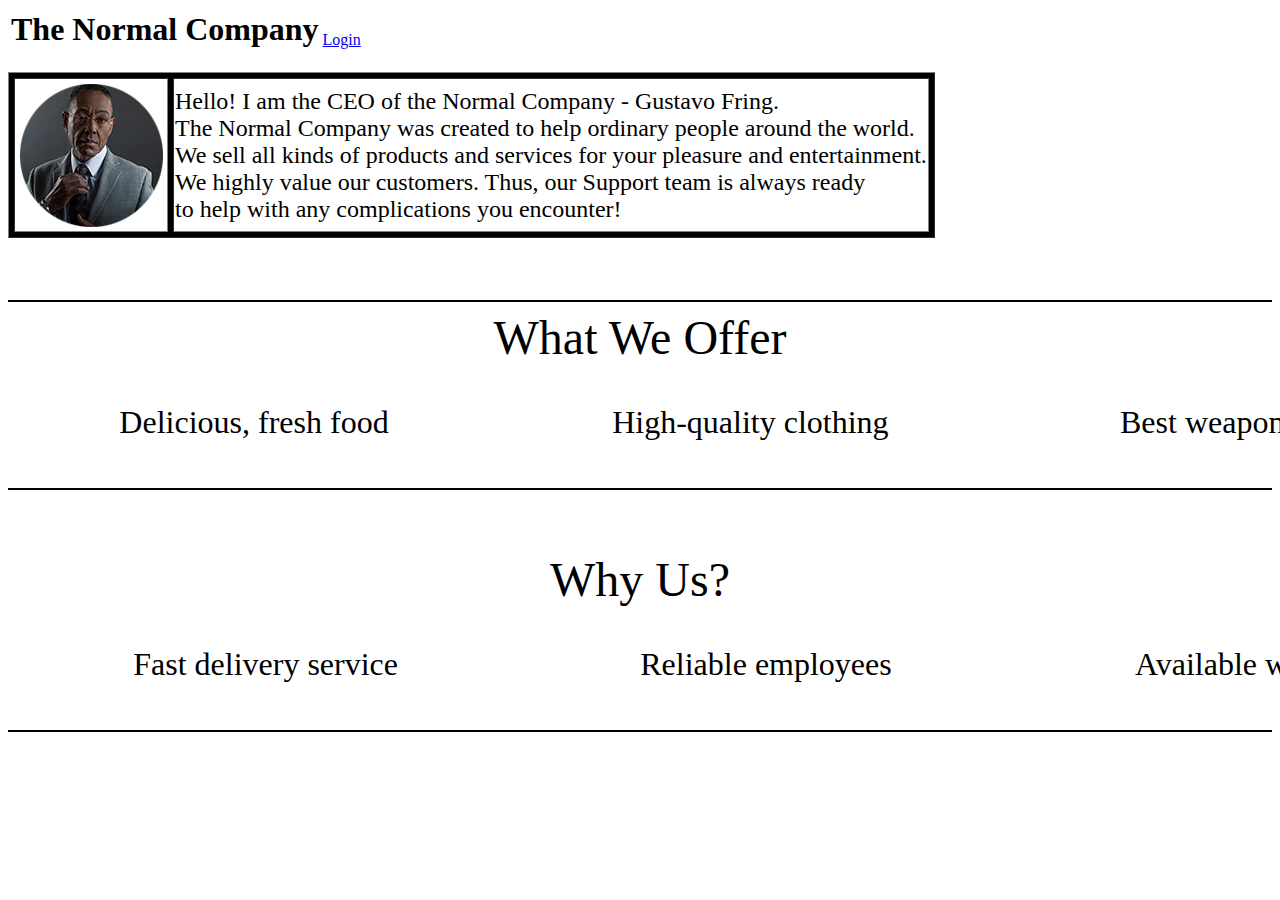
<file: index.html>
<html lang="en" dir="ltr">

<head>
  <meta charset="utf-8">
  <link rel="stylesheet" href="style.css">
  <title>Normal Company</title>

</head>

<body>
  <table>
    <tr>
      <td><h1>The Normal Company</h1></td>
      <td><a href="https://eternalmike.github.io/normalco/login">Login</a></td>
    </tr>
  </table>

  <table cellspacing="5" border="1" bgcolor="black">
    <tr>
      <td bgcolor="white">
        <img src="gus.png" alt="">
      </td>
      <td bgcolor="white">
        <font size="5">
          Hello! I am the CEO of the Normal Company - Gustavo Fring.<br>
          The Normal Company was created to help ordinary people around the world.<br> We sell all kinds of products and services for your pleasure and entertainment.<br> We highly value our customers. Thus, our Support team is always ready<br> to help with any complications you encounter!
        </font>
      </td>
    </tr>
  </table>
<br><br><br>
<hr size="2" noshade color=black>
  <center>
    <font size="10">What We Offer</font>
  </center>
      <br><br>
      <table width="1520">
        <tr>
          <td><center><font size = "6">Delicious, fresh food</center></td>
          <td><center><font size = "6">High-quality clothing</center></td>
          <td><center><font size = "6">Best weapons on earth</center></td>
        </tr>
      </table>
      <br><br>

<hr size="2" noshade color=black>

    <br><br><br>

    <center>
      <font size="10">Why Us?</font>
    </center>
        <br><br>
        <table width="1520">
          <tr>
            <td><center><font size = "6">Fast delivery service</center></td>
            <td><center><font size = "6">Reliable employees</font></center></td>
            <td><center><font size = "6">Available worldwide</center></td>
          </tr>
        </table>
        <br><br>

  <hr size="2" noshade color=black>

</body>

</html>
</file>
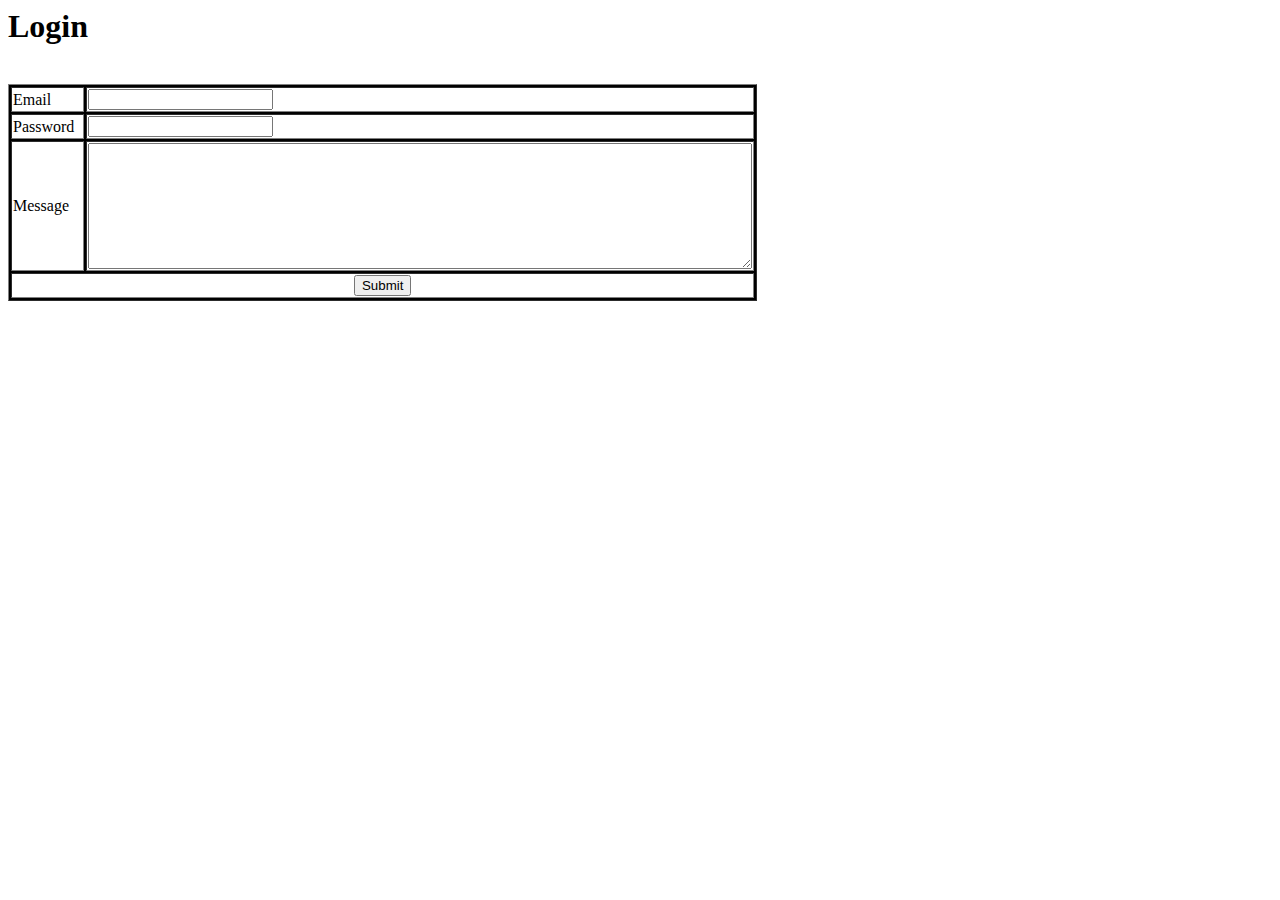
<file: login.html>
<html lang="en" dir="ltr">
  <head>
    <meta charset="utf-8">
    <link rel="stylesheet" href="style.css">
    <title>Login</title>
  </head>
  <body>
    <h1>Login</h1>
    <br>
    <form action="mailto:mishiko.kenkebashvili@gmail.com" method="post" enctype="text/plain">
      <table border="1" bgcolor="black">
        <tr>
          <td bgcolor="white"><label>Email&nbsp;&nbsp;</label></td>
          <td bgcolor="white"><input type="Email" name="Email" value=""><br></td>
        </tr>
        <tr>
          <td bgcolor="white"><label>Password&nbsp;&nbsp;</label></td>
          <td bgcolor="white"><input type="Password" name="Password"><br></td>
        </tr>
        <tr>
          <td bgcolor="white"><label>Message&nbsp;&nbsp</label></td>
          <td bgcolor="white"><textarea rows="8" cols="80" name="Message"></textarea></td>
        </tr>
        <tr>
          <td bgcolor="white" colspan="3"><center><input type="submit" name=""></center></td>
        </tr>
      </table>
    </form>
  </body>
</html>
</file>
<file: style.css>
h1{
  font-family:inherit;
}

video{
  width: 100%;
}
</file>
